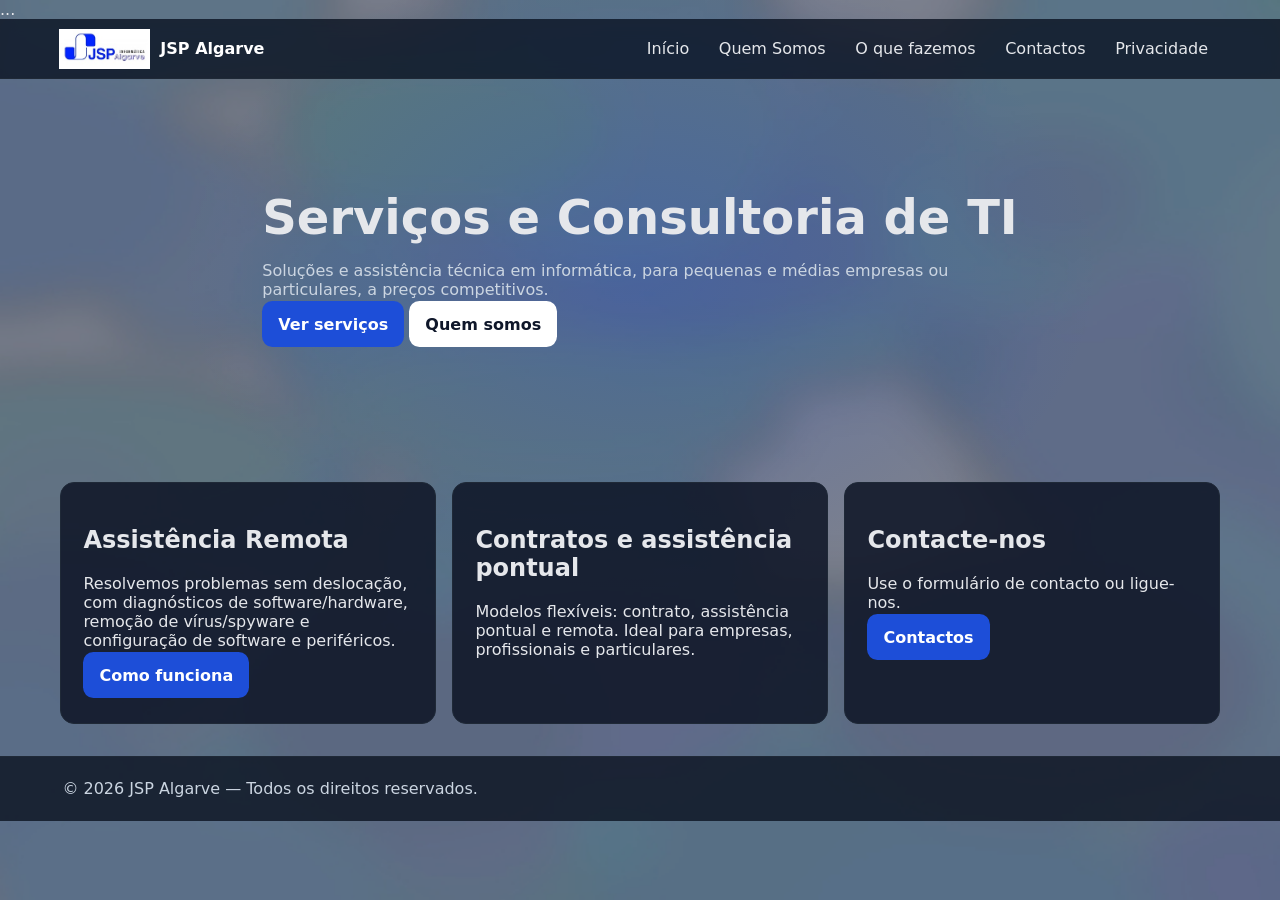
<file: index.html>
<!doctype html><html lang='pt-PT'><head><title>JSP Algarve — Assistência Técnica e Consultoria de TI</title>
<meta charset="utf-8" />
<meta name="viewport" content="width=device-width, initial-scale=1" />
<meta name="robots" content="index,follow" />
<meta name="description" content="JSP Algarve — serviços e consultoria de TI, assistência técnica, assistência remota e soluções para empresas e particulares." />
<link rel="icon" href="/assets/img/logo.png" />
<link rel="canonical" href="https://jspalgarve.pt/" />
<link rel="preload" href="/assets/css/styles.css" as="style" />
<link rel="stylesheet" href="/assets/css/styles.css" />
</head>
     ...
    <!-- Microsoft Clarity -->
    <script type="text/javascript">
        (function(c,l,a,r,i,t,y){
            c[a]=c[a]||function(){(c[a].q=c[a].q||[]).push(arguments)};
            t=l.createElement(r);t.async=1;t.src="https://www.clarity.ms/tag/"+i;
            y=l.getElementsByTagName(r)[0];y.parentNode.insertBefore(t,y);
        })(window, document, "clarity", "script", "vuaedownre");
    </script>

<body>
<header>
  <div class="nav">
    <a class="brand" href="/"><img src="/assets/img/logo.png" alt="JSP Algarve"/><span>JSP Algarve</span></a>
    <nav class="menu">
      <a href="/">Início</a>
      <a href="/quem-somos.html">Quem Somos</a>
      <a href="/servicos.html">O que fazemos</a>
      <a href="/contactos.html">Contactos</a>
      <a href="/privacidade.html">Privacidade</a>
    </nav>
  </div>
</header>

<section class='hero'><div class='wrap'>
  <h1>Serviços e Consultoria de TI</h1>
  <p class='lead'>Soluções e assistência técnica em informática, para pequenas e médias empresas ou particulares, a preços competitivos.</p>
  <div class='buttons'>
    <a class='button' href='/servicos.html'>Ver serviços</a>
    <a class='button alt' href='/quem-somos.html'>Quem somos</a>
  </div>
</div></section>
<main>
  <div class='grid'>
    <section class='card'><h2>Assistência Remota</h2><p>Resolvemos problemas sem deslocação, com diagnósticos de software/hardware, remoção de vírus/spyware e configuração de software e periféricos.</p><p><a class='button' href='/servicos.html#assistencia-remota'>Como funciona</a></p></section>
    <section class='card'><h2>Contratos e assistência pontual</h2><p>Modelos flexíveis: contrato, assistência pontual e remota. Ideal para empresas, profissionais e particulares.</p></section>
    <section class='card'><h2>Contacte-nos</h2><p>Use o formulário de contacto ou ligue-nos.</p><p><a class='button' href='/contactos.html'>Contactos</a></p></section>
  </div>
</main>

<footer><div class='wrap'>&copy; <span id='y'></span> JSP Algarve — Todos os direitos reservados.</div></footer>
<script>document.getElementById('y').textContent=new Date().getFullYear()</script>

</body></html>
</file>
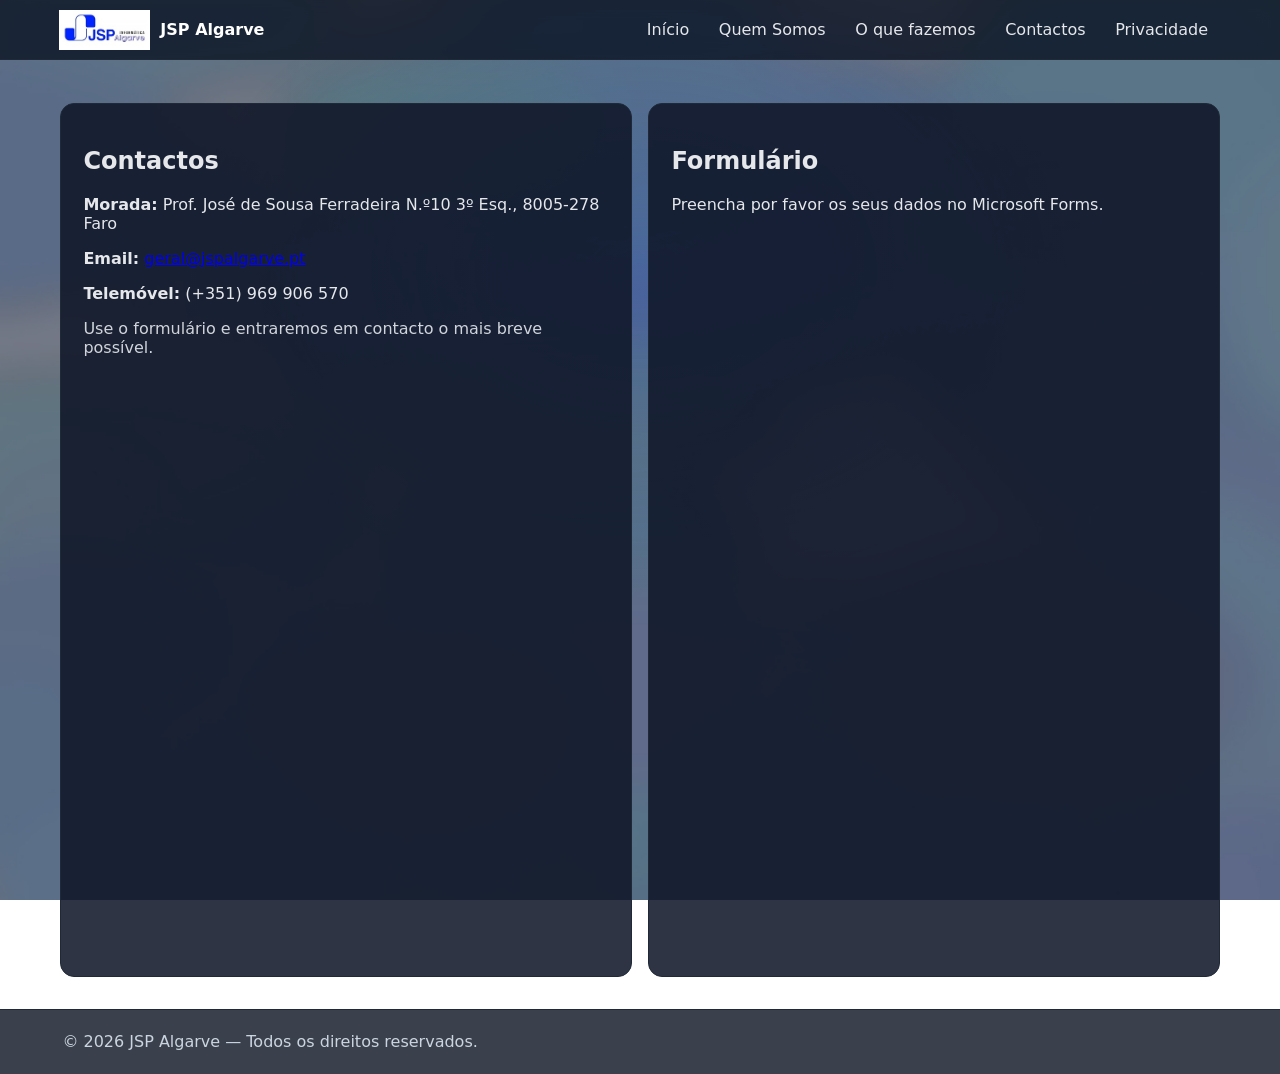
<file: contactos.html>
<!doctype html><html lang='pt-PT'><head><title>Contactos — JSP Algarve</title>
<meta charset="utf-8" />
<meta name="viewport" content="width=device-width, initial-scale=1" />
<meta name="robots" content="index,follow" />
<meta name="description" content="JSP Algarve — serviços e consultoria de TI, assistência técnica, assistência remota e soluções para empresas e particulares." />
<link rel="icon" href="/assets/img/logo.png" />
<link rel="canonical" href="https://jspalgarve.pt/" />
<link rel="preload" href="/assets/css/styles.css" as="style" />
<link rel="stylesheet" href="/assets/css/styles.css" />
<link rel='canonical' href='https://jspalgarve.pt/contactos.html'/></head><body>
<header>
  <div class="nav">
    <a class="brand" href="/"><img src="/assets/img/logo.png" alt="JSP Algarve"/><span>JSP Algarve</span></a>
    <nav class="menu">
      <a href="/">Início</a>
      <a href="/quem-somos.html">Quem Somos</a>
      <a href="/servicos.html">O que fazemos</a>
      <a href="/contactos.html">Contactos</a>
      <a href="/privacidade.html">Privacidade</a>
    </nav>
  </div>
</header>

<main>
  <section class='grid'>
    <div class='card'>
      <h1>Contactos</h1>
      <p><strong>Morada:</strong> Prof. José de Sousa Ferradeira N.º10 3º Esq., 8005-278 Faro</p>
      <p><strong>Email:</strong> <a href='mailto:geral@jspalgarve.pt'>geral@jspalgarve.pt</a></p>
      <p><strong>Telemóvel:</strong> (+351) 969 906 570</p>
      <p class='lead'>Use o formulário e entraremos em contacto o mais breve possível.</p>
    </div>
    <div class='card'>
      <h2>Formulário</h2>
      <p>Preencha por favor os seus dados <code></code> no Microsoft Forms.</p>
      <iframe title='Formulário de Contacto' src='https://forms.cloud.microsoft/Pages/ResponsePage.aspx?id=MG_WrudlkEaUTZTr24iHERj4KxlH7lFLvF0Bn_AC2ztUMExMVk43UlFRNkhSWjZPTFFDRVY2RkdITC4u' allowfullscreen></iframe>
    </div>
  </section>
</main>

<footer><div class='wrap'>&copy; <span id='y'></span> JSP Algarve — Todos os direitos reservados.</div></footer>
<script>document.getElementById('y').textContent=new Date().getFullYear()</script>
</body></html>
</file>
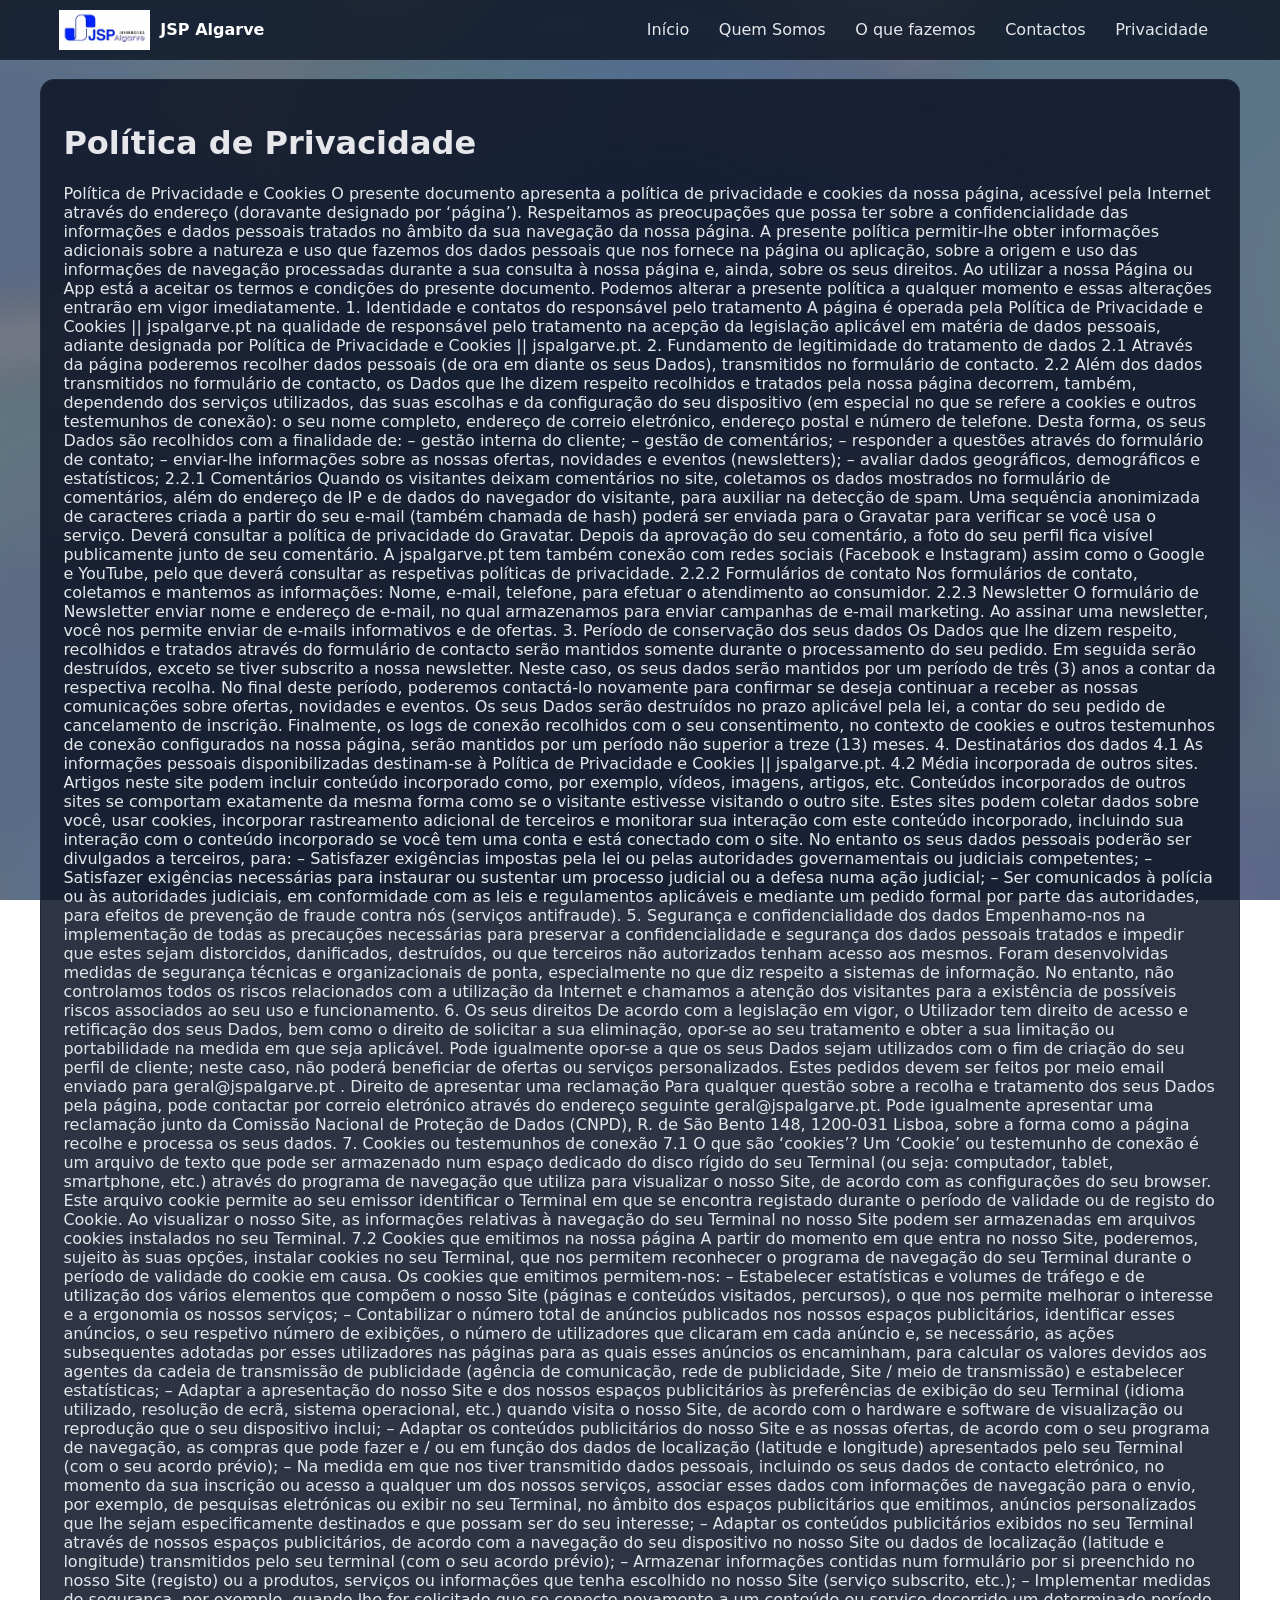
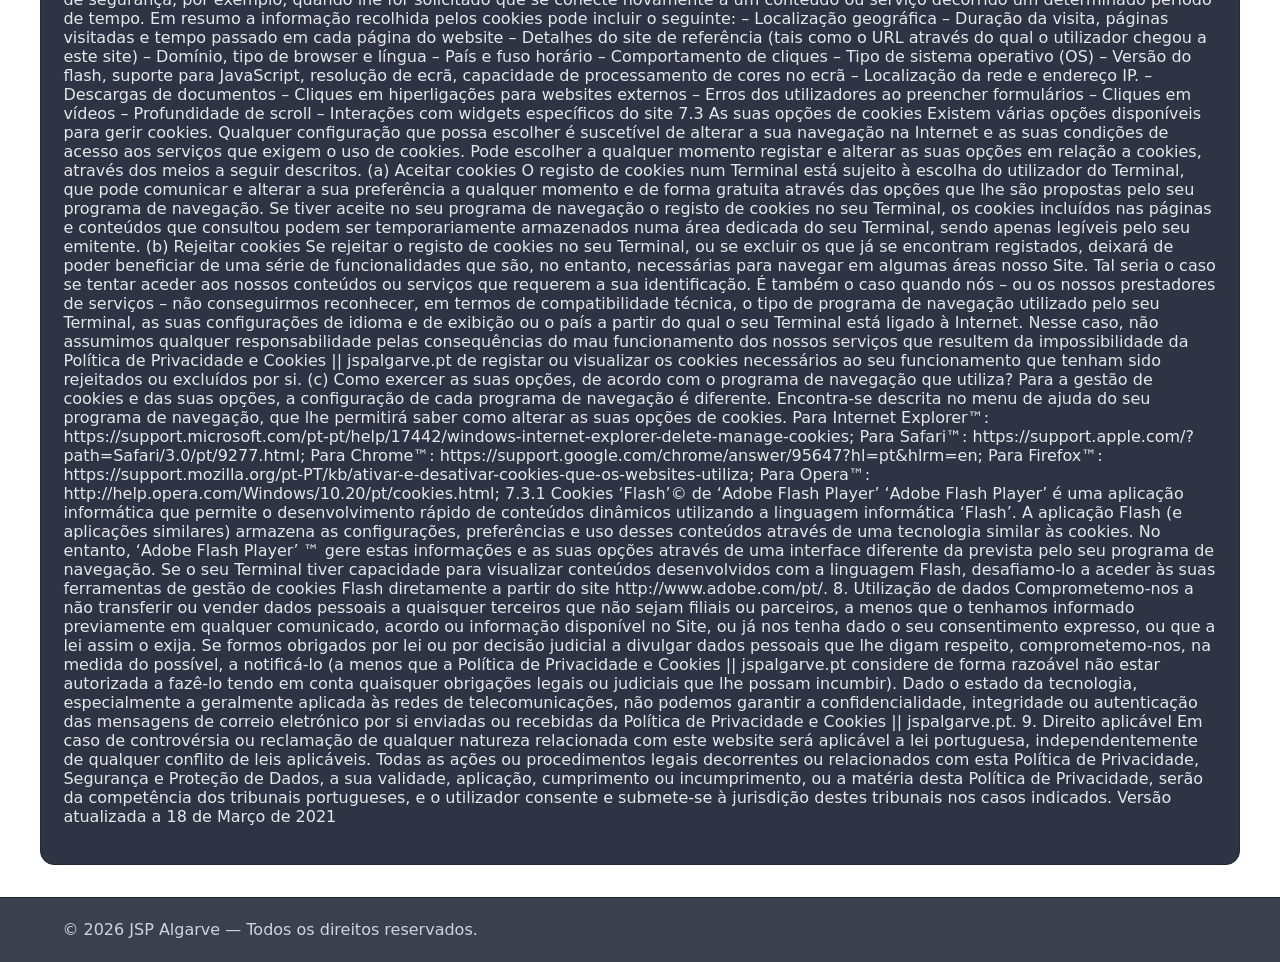
<file: privacidade.html>
<!doctype html><html lang='pt-PT'><head><title>Política de Privacidade — JSP Algarve</title>
<meta charset="utf-8" />
<meta name="viewport" content="width=device-width, initial-scale=1" />
<meta name="robots" content="index,follow" />
<meta name="description" content="JSP Algarve — serviços e consultoria de TI, assistência técnica, assistência remota e soluções para empresas e particulares." />
<link rel="icon" href="/assets/img/logo.png" />
<link rel="canonical" href="https://jspalgarve.pt/" />
<link rel="preload" href="/assets/css/styles.css" as="style" />
<link rel="stylesheet" href="/assets/css/styles.css" />
<link rel='canonical' href='https://jspalgarve.pt/privacidade.html'/></head><body>
<header>
  <div class="nav">
    <a class="brand" href="/"><img src="/assets/img/logo.png" alt="JSP Algarve"/><span>JSP Algarve</span></a>
    <nav class="menu">
      <a href="/">Início</a>
      <a href="/quem-somos.html">Quem Somos</a>
      <a href="/servicos.html">O que fazemos</a>
      <a href="/contactos.html">Contactos</a>
      <a href="/privacidade.html">Privacidade</a>
    </nav>
  </div>
</header>
<main class='card'><h1>Política de Privacidade</h1><p>Política de Privacidade e Cookies
O presente documento apresenta a política de privacidade e cookies da nossa página, acessível pela Internet através do endereço (doravante designado por ‘página’). Respeitamos as preocupações que possa ter sobre a confidencialidade das informações e dados pessoais tratados no âmbito da sua navegação da nossa página. A presente política permitir-lhe obter informações adicionais sobre a natureza e uso que fazemos dos dados pessoais que nos fornece na página ou aplicação, sobre a origem e uso das informações de navegação processadas durante a sua consulta à nossa página e, ainda, sobre os seus direitos. Ao utilizar a nossa Página ou App está a aceitar os termos e condições do presente documento. Podemos alterar a presente política a qualquer momento e essas alterações entrarão em vigor imediatamente.

1. Identidade e contatos do responsável pelo tratamento

A página é operada pela Política de Privacidade e Cookies || jspalgarve.pt na qualidade de responsável pelo tratamento na acepção da legislação aplicável em matéria de dados pessoais, adiante designada por Política de Privacidade e Cookies || jspalgarve.pt.

2. Fundamento de legitimidade do tratamento de dados

2.1 Através da página poderemos recolher dados pessoais (de ora em diante os seus Dados), transmitidos no formulário de contacto.
2.2 Além dos dados transmitidos no formulário de contacto, os Dados que lhe dizem respeito recolhidos e tratados pela nossa página decorrem, também, dependendo dos serviços utilizados, das suas escolhas e da configuração do seu dispositivo (em especial no que se refere a cookies e outros testemunhos de conexão): o seu nome completo, endereço de correio eletrónico, endereço postal e número de telefone.
Desta forma, os seus Dados são recolhidos com a finalidade de:
– gestão interna do cliente;
– gestão de comentários;
– responder a questões através do formulário de contato;
– enviar-lhe informações sobre as nossas ofertas, novidades e eventos (newsletters);
– avaliar dados geográficos, demográficos e estatísticos;
2.2.1 Comentários

Quando os visitantes deixam comentários no site, coletamos os dados mostrados no formulário de comentários, além do endereço de IP e de dados do navegador do visitante, para auxiliar na detecção de spam.

Uma sequência anonimizada de caracteres criada a partir do seu e-mail (também chamada de hash) poderá ser enviada para o Gravatar para verificar se você usa o serviço. Deverá consultar a política de privacidade do Gravatar. Depois da aprovação do seu comentário, a foto do seu perfil fica visível publicamente junto de seu comentário.
A jspalgarve.pt tem também conexão com redes sociais (Facebook e Instagram) assim como o Google e YouTube, pelo que deverá consultar as respetivas políticas de privacidade.

2.2.2 Formulários de contato

Nos formulários de contato, coletamos e mantemos as informações: Nome, e-mail, telefone, para efetuar o atendimento ao consumidor.

2.2.3 Newsletter

O formulário de Newsletter enviar nome e endereço de e-mail, no qual armazenamos para enviar campanhas de e-mail marketing. Ao assinar uma newsletter, você nos permite enviar de e-mails informativos e de ofertas.

3. Período de conservação dos seus dados

Os Dados que lhe dizem respeito, recolhidos e tratados através do formulário de contacto serão mantidos somente durante o processamento do seu pedido. Em seguida serão destruídos, exceto se tiver subscrito a nossa newsletter. Neste caso, os seus dados serão mantidos por um período de três (3) anos a contar da respectiva recolha. No final deste período, poderemos contactá-lo novamente para confirmar se deseja continuar a receber as nossas comunicações sobre ofertas, novidades e eventos. Os seus Dados serão destruídos no prazo aplicável pela lei, a contar do seu pedido de cancelamento de inscrição. Finalmente, os logs de conexão recolhidos com o seu consentimento, no contexto de cookies e outros testemunhos de conexão configurados na nossa página, serão mantidos por um período não superior a treze (13) meses.

4. Destinatários dos dados

4.1 As informações pessoais disponibilizadas destinam-se à Política de Privacidade e Cookies || jspalgarve.pt.

4.2 Média incorporada de outros sites.

Artigos neste site podem incluir conteúdo incorporado como, por exemplo, vídeos, imagens, artigos, etc. Conteúdos incorporados de outros sites se comportam exatamente da mesma forma como se o visitante estivesse visitando o outro site.

Estes sites podem coletar dados sobre você, usar cookies, incorporar rastreamento adicional de terceiros e monitorar sua interação com este conteúdo incorporado, incluindo sua interação com o conteúdo incorporado se você tem uma conta e está conectado com o site.
No entanto os seus dados pessoais poderão ser divulgados a terceiros, para:
– Satisfazer exigências impostas pela lei ou pelas autoridades governamentais ou judiciais competentes; – Satisfazer exigências necessárias para instaurar ou sustentar um processo judicial ou a defesa numa ação judicial;
– Ser comunicados à polícia ou às autoridades judiciais, em conformidade com as leis e regulamentos aplicáveis e mediante um pedido formal por parte das autoridades, para efeitos de prevenção de fraude contra nós (serviços antifraude).

5. Segurança e confidencialidade dos dados

Empenhamo-nos na implementação de todas as precauções necessárias para preservar a confidencialidade e segurança dos dados pessoais tratados e impedir que estes sejam distorcidos, danificados, destruídos, ou que terceiros não autorizados tenham acesso aos mesmos. Foram desenvolvidas medidas de segurança técnicas e organizacionais de ponta, especialmente no que diz respeito a sistemas de informação. No entanto, não controlamos todos os riscos relacionados com a utilização da Internet e chamamos a atenção dos visitantes para a existência de possíveis riscos associados ao seu uso e funcionamento.

6. Os seus direitos

De acordo com a legislação em vigor, o Utilizador tem direito de acesso e retificação dos seus Dados, bem como o direito de solicitar a sua eliminação, opor-se ao seu tratamento e obter a sua limitação ou portabilidade na medida em que seja aplicável. Pode igualmente opor-se a que os seus Dados sejam utilizados com o fim de criação do seu perfil de cliente; neste caso, não poderá beneficiar de ofertas ou serviços personalizados. Estes pedidos devem ser feitos por meio email enviado para geral@jspalgarve.pt .

Direito de apresentar uma reclamação

Para qualquer questão sobre a recolha e tratamento dos seus Dados pela página, pode contactar por correio eletrónico através do endereço seguinte geral@jspalgarve.pt. Pode igualmente apresentar uma reclamação junto da Comissão Nacional de Proteção de Dados (CNPD), R. de São Bento 148, 1200-031 Lisboa, sobre a forma como a página recolhe e processa os seus dados.

7. Cookies ou testemunhos de conexão

7.1 O que são ‘cookies’?

Um ‘Cookie’ ou testemunho de conexão é um arquivo de texto que pode ser armazenado num espaço dedicado do disco rígido do seu Terminal (ou seja: computador, tablet, smartphone, etc.) através do programa de navegação que utiliza para visualizar o nosso Site, de acordo com as configurações do seu browser. Este arquivo cookie permite ao seu emissor identificar o Terminal em que se encontra registado durante o período de validade ou de registo do Cookie. Ao visualizar o nosso Site, as informações relativas à navegação do seu Terminal no nosso Site podem ser armazenadas em arquivos cookies instalados no seu Terminal.

7.2 Cookies que emitimos na nossa página

A partir do momento em que entra no nosso Site, poderemos, sujeito às suas opções, instalar cookies no seu Terminal, que nos permitem reconhecer o programa de navegação do seu Terminal durante o período de validade do cookie em causa.

Os cookies que emitimos permitem-nos:

– Estabelecer estatísticas e volumes de tráfego e de utilização dos vários elementos que compõem o nosso Site (páginas e conteúdos visitados, percursos), o que nos permite melhorar o interesse e a ergonomia os nossos serviços;

– Contabilizar o número total de anúncios publicados nos nossos espaços publicitários, identificar esses anúncios, o seu respetivo número de exibições, o número de utilizadores que clicaram em cada anúncio e, se necessário, as ações subsequentes adotadas por esses utilizadores nas páginas para as quais esses anúncios os encaminham, para calcular os valores devidos aos agentes da cadeia de transmissão de publicidade (agência de comunicação, rede de publicidade, Site / meio de transmissão) e estabelecer estatísticas;

– Adaptar a apresentação do nosso Site e dos nossos espaços publicitários às preferências de exibição do seu Terminal (idioma utilizado, resolução de ecrã, sistema operacional, etc.) quando visita o nosso Site, de acordo com o hardware e software de visualização ou reprodução que o seu dispositivo inclui;

– Adaptar os conteúdos publicitários do nosso Site e as nossas ofertas, de acordo com o seu programa de navegação, as compras que pode fazer e / ou em função dos dados de localização (latitude e longitude) apresentados pelo seu Terminal (com o seu acordo prévio);

– Na medida em que nos tiver transmitido dados pessoais, incluindo os seus dados de contacto eletrónico, no momento da sua inscrição ou acesso a qualquer um dos nossos serviços, associar esses dados com informações de navegação para o envio, por exemplo, de pesquisas eletrónicas ou exibir no seu Terminal, no âmbito dos espaços publicitários que emitimos, anúncios personalizados que lhe sejam especificamente destinados e que possam ser do seu interesse;

– Adaptar os conteúdos publicitários exibidos no seu Terminal através de nossos espaços publicitários, de acordo com a navegação do seu dispositivo no nosso Site ou dados de localização (latitude e longitude) transmitidos pelo seu terminal (com o seu acordo prévio);

– Armazenar informações contidas num formulário por si preenchido no nosso Site (registo) ou a produtos, serviços ou informações que tenha escolhido no nosso Site (serviço subscrito, etc.);

– Implementar medidas de segurança, por exemplo, quando lhe for solicitado que se conecte novamente a um conteúdo ou serviço decorrido um determinado período de tempo.

Em resumo a informação recolhida pelos cookies pode incluir o seguinte:

– Localização geográfica

– Duração da visita, páginas visitadas e tempo passado em cada página do website

– Detalhes do site de referência (tais como o URL através do qual o utilizador chegou a este site)

– Domínio, tipo de browser e língua

– País e fuso horário

– Comportamento de cliques

– Tipo de sistema operativo (OS)

– Versão do flash, suporte para JavaScript, resolução de ecrã, capacidade de processamento de cores no ecrã

– Localização da rede e endereço IP.

– Descargas de documentos

– Cliques em hiperligações para websites externos

– Erros dos utilizadores ao preencher formulários

– Cliques em vídeos

– Profundidade de scroll

– Interações com widgets específicos do site

7.3 As suas opções de cookies

Existem várias opções disponíveis para gerir cookies. Qualquer configuração que possa escolher é suscetível de alterar a sua navegação na Internet e as suas condições de acesso aos serviços que exigem o uso de cookies. Pode escolher a qualquer momento registar e alterar as suas opções em relação a cookies, através dos meios a seguir descritos.

(a) Aceitar cookies

O registo de cookies num Terminal está sujeito à escolha do utilizador do Terminal, que pode comunicar e alterar a sua preferência a qualquer momento e de forma gratuita através das opções que lhe são propostas pelo seu programa de navegação. Se tiver aceite no seu programa de navegação o registo de cookies no seu Terminal, os cookies incluídos nas páginas e conteúdos que consultou podem ser temporariamente armazenados numa área dedicada do seu Terminal, sendo apenas legíveis pelo seu emitente.

(b) Rejeitar cookies

Se rejeitar o registo de cookies no seu Terminal, ou se excluir os que já se encontram registados, deixará de poder beneficiar de uma série de funcionalidades que são, no entanto, necessárias para navegar em algumas áreas nosso Site. Tal seria o caso se tentar aceder aos nossos conteúdos ou serviços que requerem a sua identificação. É também o caso quando nós – ou os nossos prestadores de serviços – não conseguirmos reconhecer, em termos de compatibilidade técnica, o tipo de programa de navegação utilizado pelo seu Terminal, as suas configurações de idioma e de exibição ou o país a partir do qual o seu Terminal está ligado à Internet. Nesse caso, não assumimos qualquer responsabilidade pelas consequências do mau funcionamento dos nossos serviços que resultem da impossibilidade da Política de Privacidade e Cookies || jspalgarve.pt de registar ou visualizar os cookies necessários ao seu funcionamento que tenham sido rejeitados ou excluídos por si.

(c) Como exercer as suas opções, de acordo com o programa de navegação que utiliza?

Para a gestão de cookies e das suas opções, a configuração de cada programa de navegação é diferente. Encontra-se descrita no menu de ajuda do seu programa de navegação, que lhe permitirá saber como alterar as suas opções de cookies.

Para Internet Explorer™: https://support.microsoft.com/pt-pt/help/17442/windows-internet-explorer-delete-manage-cookies;

Para Safari™: https://support.apple.com/?path=Safari/3.0/pt/9277.html;

Para Chrome™: https://support.google.com/chrome/answer/95647?hl=pt&hlrm=en;

Para Firefox™: https://support.mozilla.org/pt-PT/kb/ativar-e-desativar-cookies-que-os-websites-utiliza;

Para Opera™: http://help.opera.com/Windows/10.20/pt/cookies.html;

7.3.1 Cookies ‘Flash’© de ‘Adobe Flash Player’

‘Adobe Flash Player’ é uma aplicação informática que permite o desenvolvimento rápido de conteúdos dinâmicos utilizando a linguagem informática ‘Flash’. A aplicação Flash (e aplicações similares) armazena as configurações, preferências e uso desses conteúdos através de uma tecnologia similar às cookies. No entanto, ‘Adobe Flash Player’ ™ gere estas informações e as suas opções através de uma interface diferente da prevista pelo seu programa de navegação.

Se o seu Terminal tiver capacidade para visualizar conteúdos desenvolvidos com a linguagem Flash, desafiamo-lo a aceder às suas ferramentas de gestão de cookies Flash diretamente a partir do site http://www.adobe.com/pt/.

8. Utilização de dados

Comprometemo-nos a não transferir ou vender dados pessoais a quaisquer terceiros que não sejam filiais ou parceiros, a menos que o tenhamos informado previamente em qualquer comunicado, acordo ou informação disponível no Site, ou já nos tenha dado o seu consentimento expresso, ou que a lei assim o exija.

Se formos obrigados por lei ou por decisão judicial a divulgar dados pessoais que lhe digam respeito, comprometemo-nos, na medida do possível, a notificá-lo (a menos que a Política de Privacidade e Cookies || jspalgarve.pt considere de forma razoável não estar autorizada a fazê-lo tendo em conta quaisquer obrigações legais ou judiciais que lhe possam incumbir).

Dado o estado da tecnologia, especialmente a geralmente aplicada às redes de telecomunicações, não podemos garantir a confidencialidade, integridade ou autenticação das mensagens de correio eletrónico por si enviadas ou recebidas da Política de Privacidade e Cookies || jspalgarve.pt.

9. Direito aplicável

Em caso de controvérsia ou reclamação de qualquer natureza relacionada com este website será aplicável a lei portuguesa, independentemente de qualquer conflito de leis aplicáveis. Todas as ações ou procedimentos legais decorrentes ou relacionados com esta Política de Privacidade, Segurança e Proteção de Dados, a sua validade, aplicação, cumprimento ou incumprimento, ou a matéria desta Política de Privacidade, serão da competência dos tribunais portugueses, e o utilizador consente e submete-se à jurisdição destes tribunais nos casos indicados.

Versão atualizada a 18 de Março de 2021</p></main>
<footer><div class='wrap'>&copy; <span id='y'></span> JSP Algarve — Todos os direitos reservados.</div></footer>
<script>document.getElementById('y').textContent=new Date().getFullYear()</script>
</body></html>
</file>
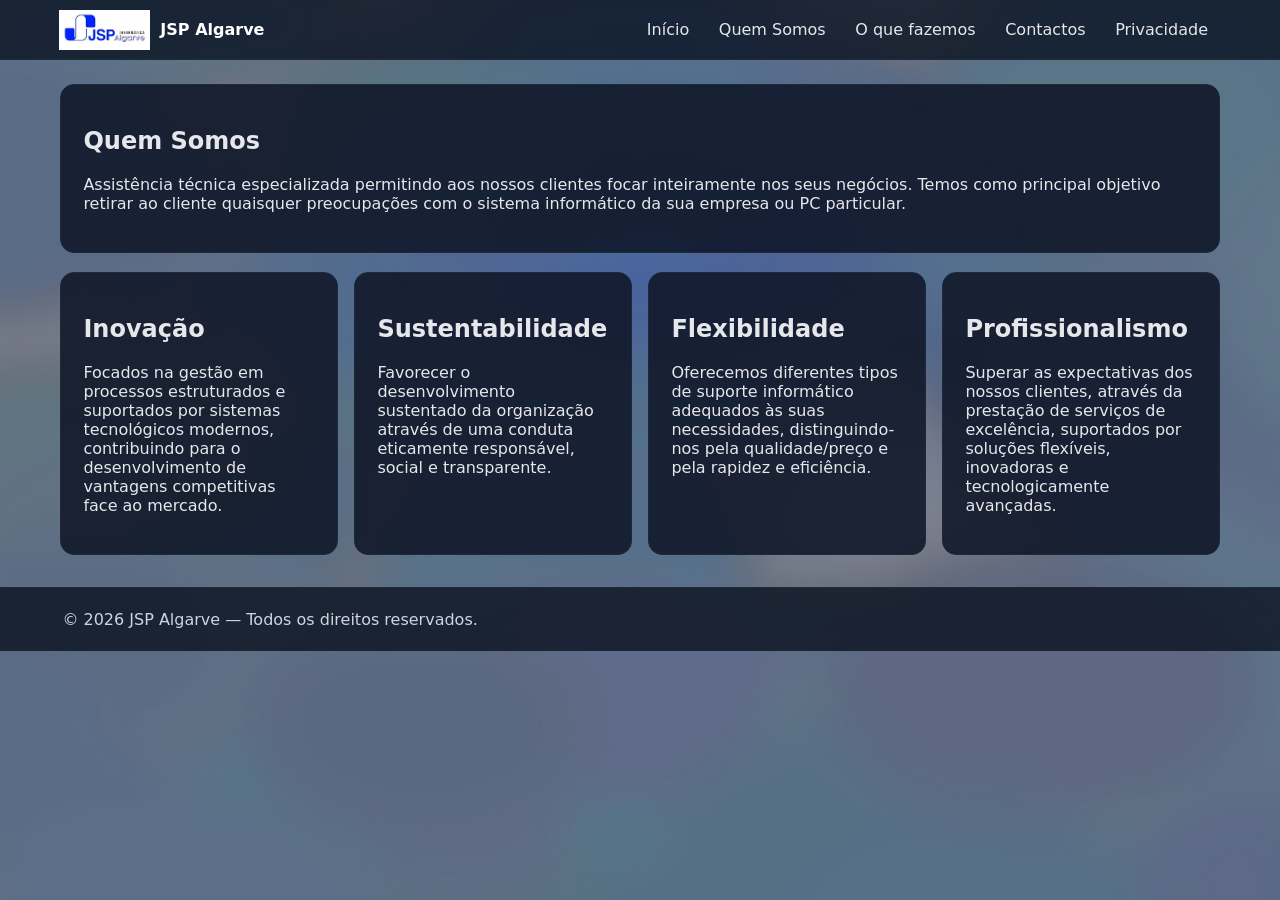
<file: quem-somos.html>
<!doctype html><html lang='pt-PT'><head><title>Quem Somos — JSP Algarve</title>
<meta charset="utf-8" />
<meta name="viewport" content="width=device-width, initial-scale=1" />
<meta name="robots" content="index,follow" />
<meta name="description" content="JSP Algarve — serviços e consultoria de TI, assistência técnica, assistência remota e soluções para empresas e particulares." />
<link rel="icon" href="/assets/img/logo.png" />
<link rel="canonical" href="https://jspalgarve.pt/" />
<link rel="preload" href="/assets/css/styles.css" as="style" />
<link rel="stylesheet" href="/assets/css/styles.css" />
<link rel='canonical' href='https://jspalgarve.pt/quem-somos.html'/></head><body>
<header>
  <div class="nav">
    <a class="brand" href="/"><img src="/assets/img/logo.png" alt="JSP Algarve"/><span>JSP Algarve</span></a>
    <nav class="menu">
      <a href="/">Início</a>
      <a href="/quem-somos.html">Quem Somos</a>
      <a href="/servicos.html">O que fazemos</a>
      <a href="/contactos.html">Contactos</a>
      <a href="/privacidade.html">Privacidade</a>
    </nav>
  </div>
</header>

<main>
  <section class='card'>
    <h1>Quem Somos</h1>
    <p>Assistência técnica especializada permitindo aos nossos clientes focar inteiramente nos seus negócios. Temos como principal objetivo retirar ao cliente quaisquer preocupações com o sistema informático da sua empresa ou PC particular.</p>
  </section>
  <section class='grid'>
    <div class='card'><h2>Inovação</h2><p>Focados na gestão em processos estruturados e suportados por sistemas tecnológicos modernos, contribuindo para o desenvolvimento de vantagens competitivas face ao mercado.</p></div>
    <div class='card'><h2>Sustentabilidade</h2><p>Favorecer o desenvolvimento sustentado da organização através de uma conduta eticamente responsável, social e transparente.</p></div>
    <div class='card'><h2>Flexibilidade</h2><p>Oferecemos diferentes tipos de suporte informático adequados às suas necessidades, distinguindo-nos pela qualidade/preço e pela rapidez e eficiência.</p></div>
    <div class='card'><h2>Profissionalismo</h2><p>Superar as expectativas dos nossos clientes, através da prestação de serviços de excelência, suportados por soluções flexíveis, inovadoras e tecnologicamente avançadas.</p></div>
  </section>
</main>

<footer><div class='wrap'>&copy; <span id='y'></span> JSP Algarve — Todos os direitos reservados.</div></footer>
<script>document.getElementById('y').textContent=new Date().getFullYear()</script>
</body></html>
</file>
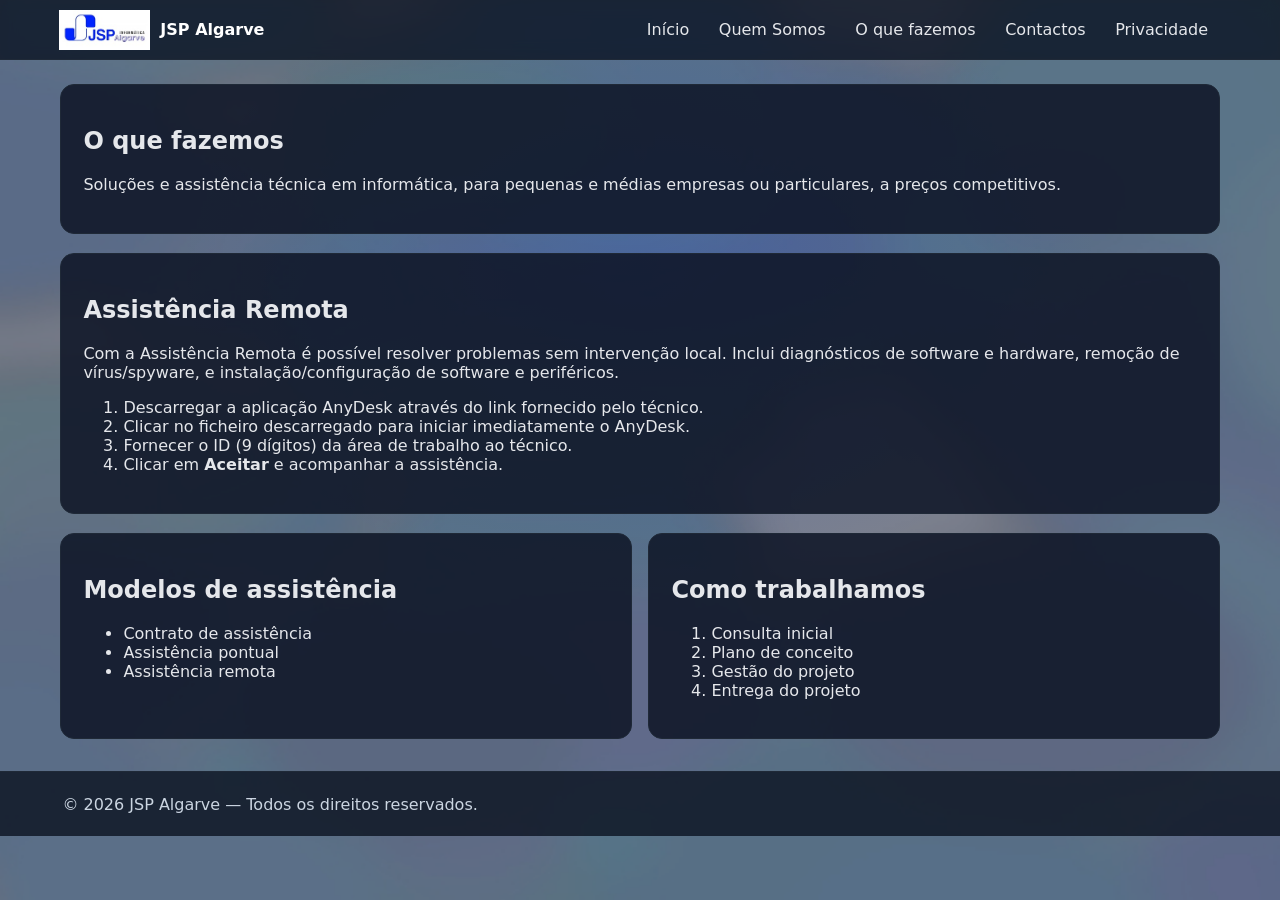
<file: servicos.html>
<!doctype html><html lang='pt-PT'><head><title>O que fazemos — JSP Algarve</title>
<meta charset="utf-8" />
<meta name="viewport" content="width=device-width, initial-scale=1" />
<meta name="robots" content="index,follow" />
<meta name="description" content="JSP Algarve — serviços e consultoria de TI, assistência técnica, assistência remota e soluções para empresas e particulares." />
<link rel="icon" href="/assets/img/logo.png" />
<link rel="canonical" href="https://jspalgarve.pt/" />
<link rel="preload" href="/assets/css/styles.css" as="style" />
<link rel="stylesheet" href="/assets/css/styles.css" />
<link rel='canonical' href='https://jspalgarve.pt/servicos.html'/></head><body>
<header>
  <div class="nav">
    <a class="brand" href="/"><img src="/assets/img/logo.png" alt="JSP Algarve"/><span>JSP Algarve</span></a>
    <nav class="menu">
      <a href="/">Início</a>
      <a href="/quem-somos.html">Quem Somos</a>
      <a href="/servicos.html">O que fazemos</a>
      <a href="/contactos.html">Contactos</a>
      <a href="/privacidade.html">Privacidade</a>
    </nav>
  </div>
</header>

<main>
  <section class='card'>
    <h1>O que fazemos</h1>
    <p>Soluções e assistência técnica em informática, para pequenas e médias empresas ou particulares, a preços competitivos.</p>
  </section>

  <section id='assistencia-remota' class='card'>
    <h2>Assistência Remota</h2>
    <p>Com a Assistência Remota é possível resolver problemas sem intervenção local. Inclui diagnósticos de software e hardware, remoção de vírus/spyware, e instalação/configuração de software e periféricos.</p>
    <ol>
      <li>Descarregar a aplicação AnyDesk através do link fornecido pelo técnico.</li>
      <li>Clicar no ficheiro descarregado para iniciar imediatamente o AnyDesk.</li>
      <li>Fornecer o ID (9 dígitos) da área de trabalho ao técnico.</li>
      <li>Clicar em <strong>Aceitar</strong> e acompanhar a assistência.</li>
    </ol>
  </section>

  <section class='grid'>
    <div class='card'>
      <h2>Modelos de assistência</h2>
      <ul>
        <li>Contrato de assistência</li>
        <li>Assistência pontual</li>
        <li>Assistência remota</li>
      </ul>
    </div>
    <div class='card'>
      <h2>Como trabalhamos</h2>
      <ol>
        <li>Consulta inicial</li>
        <li>Plano de conceito</li>
        <li>Gestão do projeto</li>
        <li>Entrega do projeto</li>
      </ol>
    </div>
  </section>
</main>

<footer><div class='wrap'>&copy; <span id='y'></span> JSP Algarve — Todos os direitos reservados.</div></footer>
<script>document.getElementById('y').textContent=new Date().getFullYear()</script>
</body></html>
</file>
<file: assets/css/styles.css>
/* JSP Algarve — v5 (replica visual + fundo em todas as páginas) */
:root{ --brand:#1d4ed8; --brand-600:#2563eb; --bg:#0b1220; --text:#e5e7eb; --muted:#cbd5e1; --panel:#0e1527DD; --border:#1f2937 }
*{box-sizing:border-box}
html{scroll-behavior:smooth}
body{margin:0;min-height:100vh;font-family:system-ui,-apple-system,Segoe UI,Roboto,Ubuntu,'Helvetica Neue',Arial,'Noto Sans',sans-serif;color:var(--text);position:relative}
body::before{content:"";position:fixed;inset:0;background:url('/assets/img/hero.jpg') center/cover no-repeat;filter:brightness(.55) saturate(110%);z-index:-2}
body::after{content:"";position:fixed;inset:0;background:radial-gradient(60% 60% at 50% 30%, rgba(29,78,216,.28), transparent 60%);z-index:-1}
header{position:sticky;top:0;background:#0b1220cc;backdrop-filter:saturate(140%) blur(8px);border-bottom:1px solid var(--border);z-index:50}
.nav{max-width:1200px;margin:0 auto;padding:.6rem 1.2rem;display:flex;align-items:center;gap:1rem}
.brand{display:flex;align-items:center;gap:.65rem;font-weight:800;color:#fff;text-decoration:none}
.brand img{height:40px}
.menu{display:flex;gap:.25rem;margin-left:auto}
.menu a{color:#e5e7eb;text-decoration:none;padding:.55rem .8rem;border-radius:.5rem}
.menu a:hover{background:#111827}
.hero{min-height:40vh;display:grid;align-items:center}
.hero .wrap{max-width:1200px;margin:0 auto;padding:3.5rem 1.25rem}
.hero h1{font-size:clamp(2rem,4vw,3rem);margin:.25rem 0}
.hero p{max-width:70ch;color:var(--muted)}
main{max-width:1200px;margin:1.5rem auto 2rem; padding:0 1.25rem}
.card{background:var(--panel);border:1px solid var(--border);border-radius:14px;padding:1.4rem;margin-top:1.2rem}
.grid{display:grid;gap:1rem;grid-template-columns:repeat(auto-fit,minmax(260px,1fr))}
.lead{color:#d1d5db}
.button{background:var(--brand);color:#fff;padding:.85rem 1rem;border-radius:.65rem;text-decoration:none;font-weight:700}
.button.alt{background:#fff;color:#0f172a}
footer{border-top:1px solid var(--border);background:#0b1220cc;color:#cbd5e1;margin-top:2rem}
footer .wrap{max-width:1200px;margin:0 auto;padding:1.4rem}
iframe{border:0;width:100%;min-height:720px}
.center{min-height:60vh;display:grid;place-items:center;text-align:center}
</file>
